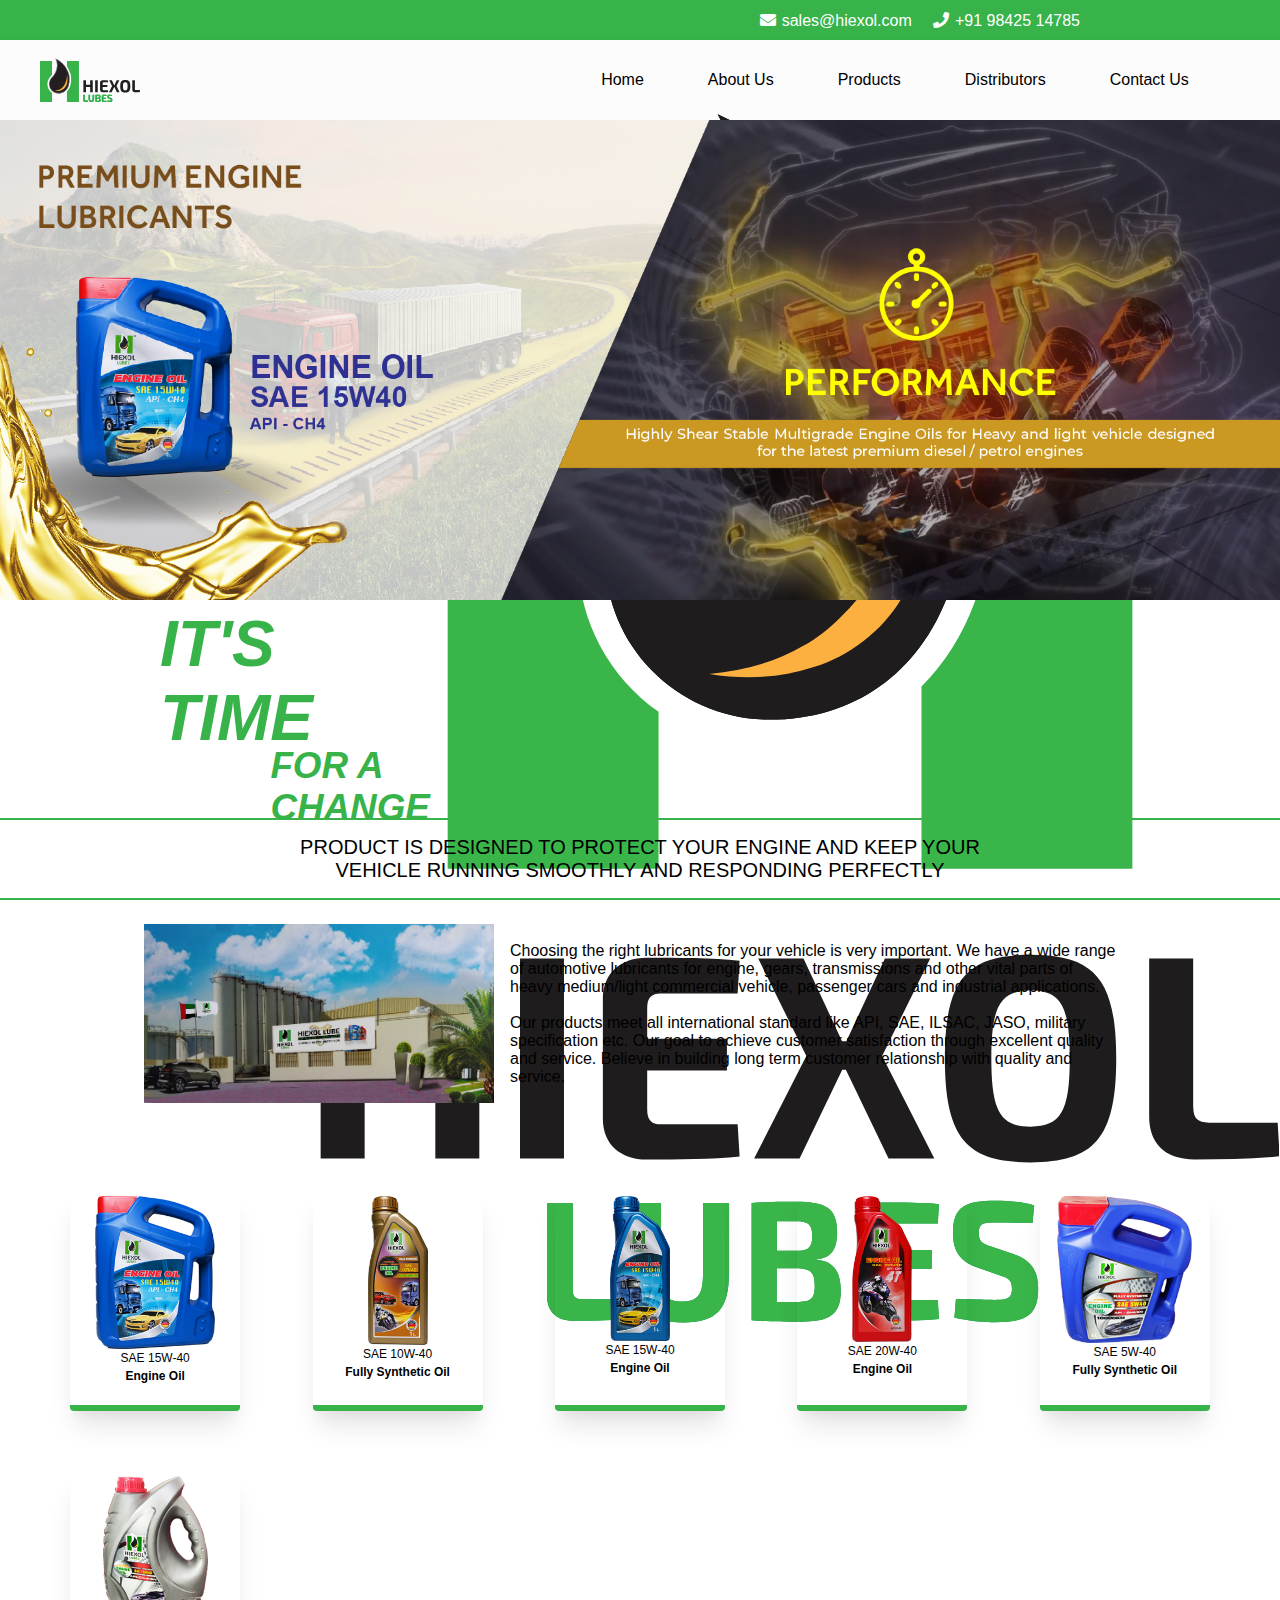
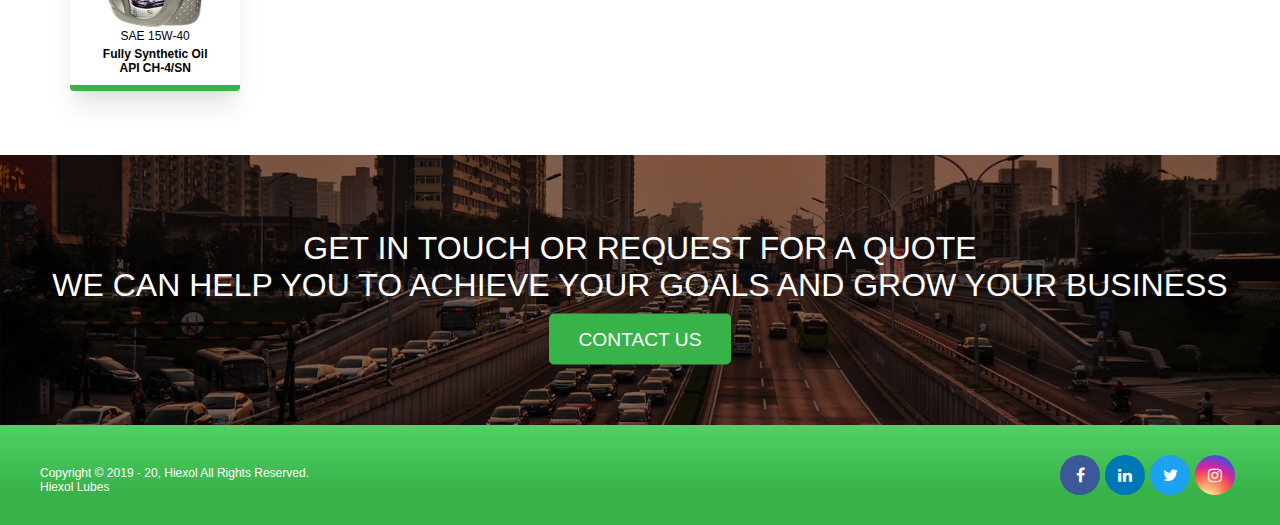
<file: index.html>
<!DOCTYPE html>
<html lang="en">

<head>
    <meta charset="UTF-8">
    <meta name="viewport" content="width=device-width, initial-scale=1.0">
    <meta http-equiv="X-UA-Compatible" content="ie=edge">
    <title>Hiexol</title>
    <link rel="shortcut icon" href="/img/favicon (2).png" />
    <link rel="stylesheet" href="https://cdnjs.cloudflare.com/ajax/libs/font-awesome/5.11.2/css/all.min.css">

    <link rel="stylesheet" href="https://cdnjs.cloudflare.com/ajax/libs/font-awesome/4.7.0/css/font-awesome.min.css">
    <link href='https://fonts.googleapis.com/css?family=Montserrat' rel='stylesheet'>
    <link rel="stylesheet" href="main.css">

</head>

<body>

    <header class="bg-main">
        <div class="green-box">
            <ul>
                <li><i class="fas fa-envelope"></i><a href="mailto:sales@hiexol.com">sales@hiexol.com</a></li>
                <li><i class="fas fa-phone"></i><a href="tel:+91 98425 14785">+91 98425 14785</a></li>
            </ul>
        </div>


        <div class="navigation">

            <img src="img/Logo.svg" alt="" srcset="" class="logo">

            <nav>

                <a href="#" class="hide-desktop">
                    <img src="/svg/humburger.svg" alt="" class="menu" id="menu"></a>

                <ul class="show-desktop hide-mobile" id="nav">
                    <li id="exit" class="exit-btn hide-desktop"><img src="/svg/close.svg" alt=""></li>
                    <li><a href="/index.html">Home</a></li>
                    <li><a href="/about-us.html">About Us</a></li>
                    <li><a href="/products.html">Products</a></li>
                    <li><a href="/distributors.html">Distributors</a></li>
                    <li><a href="/contact.html">Contact Us</a></li>
                </ul>
            </nav>
        </div>

    </header>






    <div class="slideshow-container">

        <div class="mySlides fade">

            <img src="/img/02-01.jpg" style="width:100%">

        </div>

        <div class="mySlides fade">

            <img src="/img/02-02.jpg" style="width:100%">

        </div>

        <div class="mySlides fade">

            <img src="/img/02-03.jpg" style="width:100%">

        </div>

    </div>

    <br>

    <div style="text-align:center">
        <span class="dot"></span>
        <span class="dot"></span>
        <span class="dot"></span>
    </div>



    <!-- <button id="prevbtn">Prev</button>
    <button id="nextbtn">Next</button> -->

    <main>

        <div class="main-content">

            <div class="context">
                <h1>It's Time</h1>
                <h4>For a change</h4>
            </div>
            <img src="/svg/Trade-Mark-01.svg" alt="" class="logo-tm">

        </div>

        <div class="body-content">
            <div class="main-body">

                <h6>PRODUCT IS DESIGNED TO PROTECT YOUR ENGINE AND KEEP YOUR VEHICLE RUNNING SMOOTHLY AND RESPONDING PERFECTLY</h6>

            </div>
        </div>

        <div class="container-padding">

            <div class="img-content">
                <img src="/img/Factory Panges.jpg" alt="" class="img-box">
                <div class="img-para">
                    <p>Choosing the right lubricants for your vehicle is very important. We have a wide range of automotive lubricants for engine, gears, transmissions and other vital parts of heavy medium/light commercial vehicle, passenger cars and industrial
                        applications. <br> <br> Our products meet all international standard like API, SAE, ILSAC, JASO, military specification etc. Our goal to achieve customer satisfaction through excellent quality and service. Believe in building long
                        term customer relationship with quality and service.</p>
                    <!-- <br> -->

                </div>
            </div>
        </div>


    </main>

    <section class="products">

        <div class="prod-box">
            <div class="prod-1">
                <img class="img-1" src="/img/SAE 15W-40 - 4L.png" alt="">
                <div class="content">
                    <p><span>SAE 15W-40</span></p>
                    <p>Engine Oil</p>
                    <!-- <p>4 Liter</p> -->
                </div>
            </div>
            <div class="prod-1">
                <img class="img-2" src="/img/SAE 10W-40 Full Synthetic - 1L.png" alt="">
                <div class="content">
                    <p><span>SAE 10W-40</span></p>
                    <p>Fully Synthetic Oil</p>
                    <!-- <p>4 Liter</p> -->
                </div>
            </div>
            <div class="prod-1">
                <img class="img-3" src="/img/SAE 15W-40 - 1L.png" alt="">
                <div class="content">
                    <p><span>SAE 15W-40</span></p>
                    <p>Engine Oil</p>
                    <!-- <p>4 Liter</p> -->
                </div>
            </div>
            <div class="prod-1 ">
                <img class="img-4" src="/img/4T SAE 20W-40 - 900ML.png" alt="">
                <div class="content">
                    <p><span>SAE 20W-40</span></p>
                    <p>Engine Oil</p>
                    <!-- <p>4 Liter</p> -->
                </div>
            </div>
            <div class="prod-1 ">
                <img class="img-5" src="/img/SAE 5W-40 - 4L.png" alt="">
                <div class="content">
                    <p><span>SAE 5W-40</span></p>
                    <p>Fully Synthetic Oil</p>
                    <!-- <p>4 Liter</p> -->
                </div>
            </div>
            <div class="prod-1 ">
                <img class="img-6" src="/img/SAE 15W-40 - 3L.png" alt="">
                <div class="content">
                    <p><span>SAE 15W-40</span></p>
                    <p>Fully Synthetic Oil <br> API CH-4/SN</p>
                    <!-- <p>4 Liter</p> -->
                </div>
            </div>
            <!-- <div class="prod-1 prod-cent">
                <img class="img-6" src="/img/Lithium Grease.png" alt="">
                <div class="content">
                    <p><span>Multi Purpose Lithium Grease</span></p>
                    <p>RLG500 <br>16 OZ, (1LB.) 453 GMS</p>
                    
                </div>
            </div> -->
        </div>

    </section>



    <div class="hero-img-footer">
        <div class="footer-text">
            <P>GET IN TOUCH OR REQUEST FOR A QUOTE <br> WE CAN HELP YOU TO ACHIEVE YOUR GOALS AND GROW YOUR BUSINESS</P>
            <div class="btn">
                <a href="/contact.html">CONTACT US</a>
            </div>


        </div>


    </div>


    <div class="green-box-1 copyright">
        <p>Copyright &copy; 2019 - 20, Hiexol All Rights Reserved. <br> Hiexol Lubes</p>
        <!-- <p>Hiexol Lubes</p> -->


        <div class="social">
            <ul>
                <li><a href="https://www.facebook.com/hiexollubes" target="_blank"><i class="fa wp-icon fa-facebook-f fa-lg"></i></a></li>
                <li><a href="https://www.linkedin.com/hiexollubes" target="_blank"><i class="fa wp-icon fa-linkedin fa-lg"></i></a></li>
                <li><a href="https://twitter.com/hiexollubes" target="_blank"><i class="fa wp-icon fa-twitter fa-lg"></i></a></li>
                <li><a href="https://www.instagram.com/hiexollubes" target="_blank"><i class="fa wp-icon fa-instagram fa-lg"></i></a></li>

            </ul>
        </div>








        <!-- <script src="/app.js"></script> -->

        <script>
            var slideIndex = 0;
            showSlides();

            function showSlides() {
                var i;
                var slides = document.getElementsByClassName("mySlides");
                var dots = document.getElementsByClassName("dot");
                for (i = 0; i < slides.length; i++) {
                    slides[i].style.display = "none";
                }
                slideIndex++;
                if (slideIndex > slides.length) {
                    slideIndex = 1
                }
                for (i = 0; i < dots.length; i++) {
                    dots[i].className = dots[i].className.replace(" active", "");
                }
                slides[slideIndex - 1].style.display = "block";
                dots[slideIndex - 1].className += " active";
                setTimeout(showSlides, 4000); // Change image every 2 seconds
            }
        </script>


        <script src="/app.js"></script>

</body>

</html>
</file>
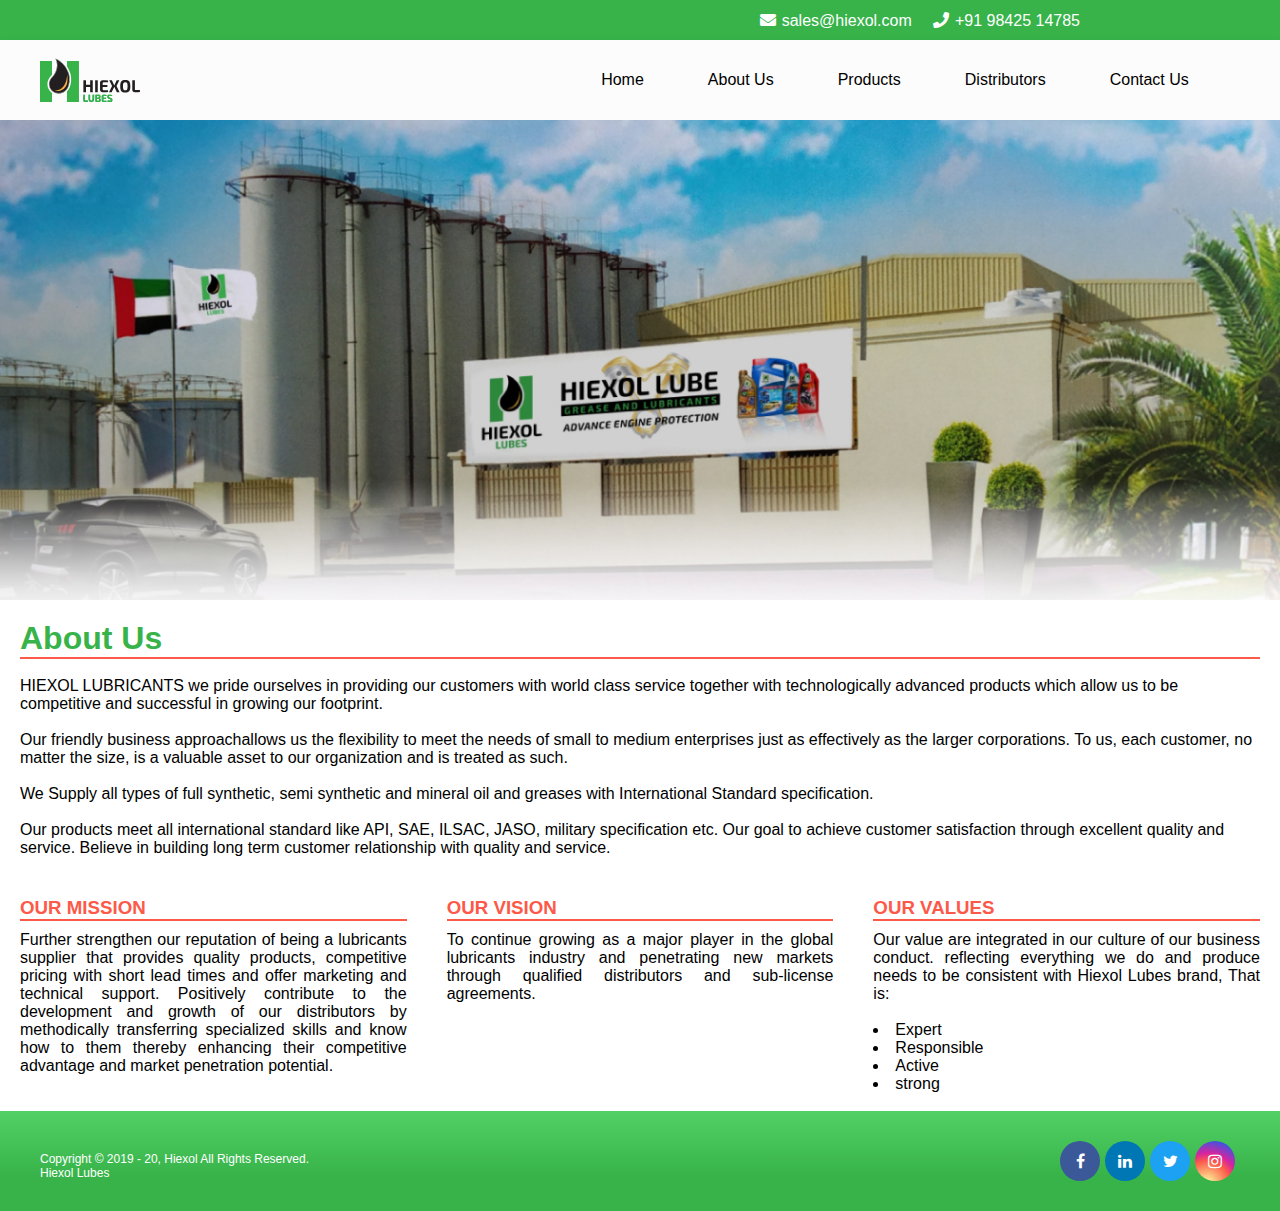
<file: about-us.html>
<!DOCTYPE html>
<html lang="en">

<head>
    <meta charset="UTF-8">
    <meta name="viewport" content="width=device-width, initial-scale=1.0">
    <meta http-equiv="X-UA-Compatible" content="ie=edge">
    <title>Hiexol | About US</title>
    <link rel="shortcut icon" href="/img/favicon (2).png" />
    <link rel="stylesheet" href="https://cdnjs.cloudflare.com/ajax/libs/font-awesome/5.11.2/css/all.min.css">
    <link rel="stylesheet" href="https://cdnjs.cloudflare.com/ajax/libs/font-awesome/4.7.0/css/font-awesome.min.css">


    <link href='https://fonts.googleapis.com/css?family=Montserrat' rel='stylesheet'>
    <link rel="stylesheet" href="main.css">
    <link rel="stylesheet" href="about.css">
</head>

<body>

    <header class="bg-main">
        <div class="green-box green-box-mobile">
            <ul>
                <li><i class="fas fa-envelope"></i><a href="mailto:sales@hiexol.com">sales@hiexol.com</a></li>
                <li><i class="fas fa-phone"></i><a href="tel:+91 98425 14785">+91 98425 14785</a></li>
            </ul>
        </div>

        <div class="navigation">

            <img src="img/Logo.svg" alt="" srcset="" class="logo">

            <nav>

                <a href="#" class="hide-desktop">
                    <img src="/svg/humburger.svg" alt="" class="menu" id="menu"></a>

                <ul class="show-desktop hide-mobile" id="nav">
                    <li id="exit" class="exit-btn hide-desktop"><img src="/svg/close.svg" alt=""></li>
                    <li><a href="/index.html">Home</a></li>
                    <li><a href="/about-us.html">About Us</a></li>
                    <li><a href="/products.html">Products</a></li>
                    <li><a href="/distributors.html">Distributors</a></li>
                    <li><a href="/contact.html">Contact Us</a></li>
                </ul>
            </nav>
        </div>

    </header>

    <img src="img/about-img.jpg" class="fact-img" alt="">



    <div class="about-us">



        <h1>About Us</h1>
        <br>
        <p>HIEXOL LUBRICANTS we pride ourselves in providing our customers with world class service together with technologically advanced products which allow us to be competitive and successful in growing our footprint.<br><br> Our friendly business approachallows
            us the flexibility to meet the needs of small to medium enterprises just as effectively as the larger corporations. To us, each customer, no matter the size, is a valuable asset to our organization and is treated as such.<br><br> We Supply
            all types of full synthetic, semi synthetic and mineral oil and greases with International Standard specification.<br><br> Our products meet all international standard like API, SAE, ILSAC, JASO, military specification etc. Our goal to achieve
            customer satisfaction through excellent quality and service. Believe in building long term customer relationship with quality and service.</p>

        <div class="about-details">
            <div class="mission">
                <h3>Our Mission</h3>
                <p>Further strengthen our reputation of being a lubricants supplier that provides quality products, competitive pricing with short lead times and offer marketing and technical support. Positively contribute to the development and growth of
                    our distributors by methodically transferring specialized skills and know how to them thereby enhancing their competitive advantage and market penetration potential.
                </p>
            </div>
            <div class="mission">
                <h3>Our vision</h3>
                <p>To continue growing as a major player in the global lubricants industry and penetrating new markets through qualified distributors and sub-license agreements.
                </p>
            </div>
            <div class="mission">
                <h3>Our Values</h3>
                <p>Our value are integrated in our culture of our business conduct. reflecting everything we do and produce needs to be consistent with Hiexol Lubes brand, That is:</p> <br>
                <ul>
                    <li>Expert</li>
                    <li>Responsible</li>
                    <li>Active</li>
                    <li>strong</li>
                </ul>
            </div>
        </div>


    </div>



    <br>


    <div class="green-box-1 copyright">
        <p>Copyright &copy; 2019 - 20, Hiexol All Rights Reserved. <br> Hiexol Lubes</p>
        <!-- <p>Hiexol Lubes</p> -->


        <div class="social">
            <ul>
                <li><a href="https://www.facebook.com/hiexollubes" target="_blank"><i class="fa wp-icon fa-facebook-f fa-lg"></i></a></li>
                <li><a href="https://www.linkedin.com/hiexollubes" target="_blank"><i class="fa wp-icon fa-linkedin fa-lg"></i></a></li>
                <li><a href="https://twitter.com/hiexollubes" target="_blank"><i class="fa wp-icon fa-twitter fa-lg"></i></a></li>
                <li><a href="https://www.instagram.com/hiexollubes" target="_blank"><i class="fa wp-icon fa-instagram fa-lg"></i></a></li>

            </ul>
        </div>

        <!-- <div class="logo-about-us">
        <img src="/img/Formulated.png" alt="" srcset="">
        <img src="/img/Bas Logo.png" alt="" srcset="">
        <img src="/img/Dac Logo.png" alt="" srcset="">
    </div> -->



        <script src="/app.js"></script>

</body>

</html>
</file>
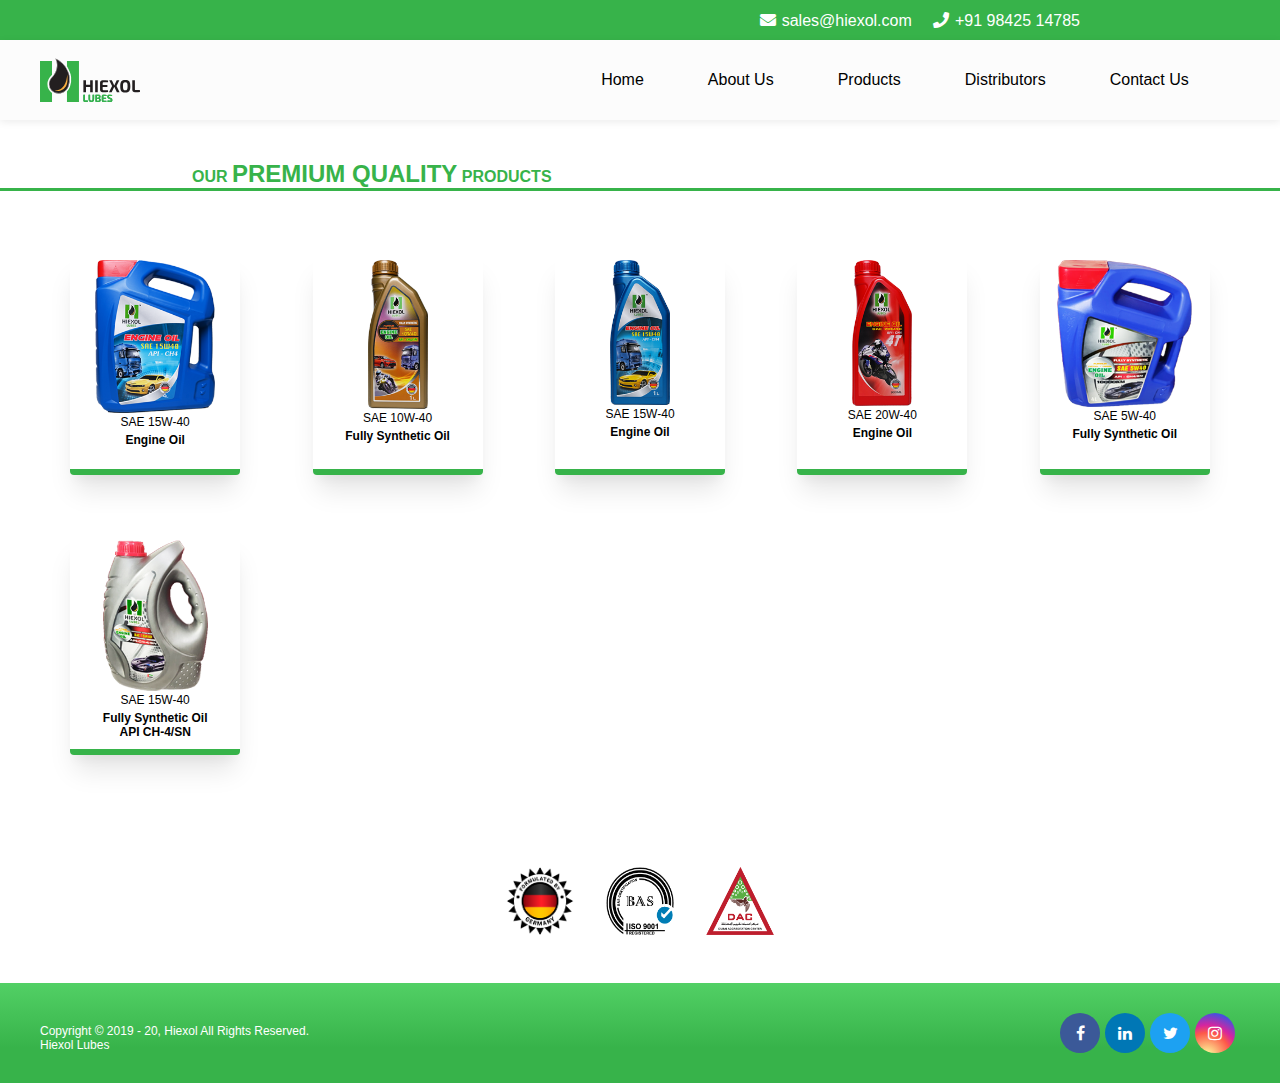
<file: products.html>
<!DOCTYPE html>
<html lang="en">

<head>
    <meta charset="UTF-8">
    <meta name="viewport" content="width=device-width, initial-scale=1.0">
    <meta http-equiv="X-UA-Compatible" content="ie=edge">
    <title>Hiexol | Products</title>
    <link rel="shortcut icon" href="/img/favicon (2).png" />
    <link rel="stylesheet" href="https://cdnjs.cloudflare.com/ajax/libs/font-awesome/5.11.2/css/all.min.css">
    <link rel="stylesheet" href="https://cdnjs.cloudflare.com/ajax/libs/font-awesome/4.7.0/css/font-awesome.min.css">


    <link href='https://fonts.googleapis.com/css?family=Montserrat' rel='stylesheet'>
    <link rel="stylesheet" href="main.css">
    <link rel="stylesheet" href="products.css">
</head>

<body>

    <header class="bg-main">
        <div class="green-box">
            <ul>
                <li><i class="fas fa-envelope"></i><a href="mailto:sales@hiexol.com">sales@hiexol.com</a></li>
                <li><i class="fas fa-phone"></i><a href="tel:+91 98425 14785">+91 98425 14785</a></li>
            </ul>
        </div>

        <div class="navigation">

            <img src="img/Logo.svg" alt="" srcset="" class="logo">

            <nav>

                <a href="#" class="hide-desktop">
                    <img src="/svg/humburger.svg" alt="" class="menu" id="menu"></a>

                <ul class="show-desktop hide-mobile" id="nav">
                    <li id="exit" class="exit-btn hide-desktop"><img src="/svg/close.svg" alt=""></li>
                    <li><a href="/index.html">Home</a></li>
                    <li><a href="/about-us.html">About Us</a></li>
                    <li><a href="/products.html">Products</a></li>
                    <li><a href="/distributors.html">Distributors</a></li>
                    <li><a href="/contact.html">Contact Us</a></li>
                </ul>
            </nav>
        </div>

    </header>




    <div class="title-prod">

        <h4>Our <strong>Premium Quality</strong> Products</h4>

    </div>

    <section class="products">

        <div class="prod-box">
            <div class="prod-1">
                <img class="img-1" src="/img/SAE 15W-40 - 4L.png" alt="">
                <div class="content">
                    <p><span>SAE 15W-40</span></p>
                    <p>Engine Oil</p>
                    <!-- <p>4 Liter</p> -->
                </div>
            </div>
            <div class="prod-1">
                <img class="img-2" src="/img/SAE 10W-40 Full Synthetic - 1L.png" alt="">
                <div class="content">
                    <p><span>SAE 10W-40</span></p>
                    <p>Fully Synthetic Oil</p>
                    <!-- <p>4 Liter</p> -->
                </div>
            </div>
            <div class="prod-1">
                <img class="img-3" src="/img/SAE 15W-40 - 1L.png" alt="">
                <div class="content">
                    <p><span>SAE 15W-40</span></p>
                    <p>Engine Oil</p>
                    <!-- <p>4 Liter</p> -->
                </div>
            </div>
            <div class="prod-1 ">
                <img class="img-4" src="/img/4T SAE 20W-40 - 900ML.png" alt="">
                <div class="content">
                    <p><span>SAE 20W-40</span></p>
                    <p>Engine Oil</p>
                    <!-- <p>4 Liter</p> -->
                </div>
            </div>
            <div class="prod-1 ">
                <img class="img-5" src="/img/SAE 5W-40 - 4L.png" alt="">
                <div class="content">
                    <p><span>SAE 5W-40</span></p>
                    <p>Fully Synthetic Oil</p>
                    <!-- <p>4 Liter</p> -->
                </div>
            </div>
            <div class="prod-1 ">
                <img class="img-6" src="/img/SAE 15W-40 - 3L.png" alt="">
                <div class="content">
                    <p><span>SAE 15W-40</span></p>
                    <p>Fully Synthetic Oil <br> API CH-4/SN</p>
                    <!-- <p>4 Liter</p> -->
                </div>
            </div>
            <!-- <div class="prod-1 prod-cent">
                <img class="img-6" src="/img/Lithium Grease.png" alt="">
                <div class="content">
                    <p><span>Multi Purpose Lithium Grease</span></p>
                    <p>RLG500 <br>16 OZ, (1LB.) 453 GMS</p>
                    
                </div>
            </div> -->
        </div>

    </section>

    <div class="logo-about-us">
        <div class="logo-prods">
            <img src="/img/Formulated.png" alt="" srcset="">
            <img src="/img/Bas Logo.png" alt="" srcset="">
            <img src="/img/Dac Logo.png" alt="" srcset="">
        </div>
    </div>

    <div class="green-box-1 copyright">
        <p>Copyright &copy; 2019 - 20, Hiexol All Rights Reserved. <br> Hiexol Lubes</p>
        <!-- <p>Hiexol Lubes</p> -->


        <div class="social">
            <ul>
                <li><a href="https://www.facebook.com/hiexollubes" target="_blank"><i class="fa wp-icon fa-facebook-f fa-lg"></i></a></li>
                <li><a href="https://www.linkedin.com/hiexollubes" target="_blank"><i class="fa wp-icon fa-linkedin fa-lg"></i></a></li>
                <li><a href="https://twitter.com/hiexollubes" target="_blank"><i class="fa wp-icon fa-twitter fa-lg"></i></a></li>
                <li><a href="https://www.instagram.com/hiexollubes" target="_blank"><i class="fa wp-icon fa-instagram fa-lg"></i></a></li>

            </ul>
        </div>
    </div>

    <script src="/app.js"></script>
</body>

</html>
</file>
<file: main.css>
@import url('https://fonts.googleapis.com/css?family=Montserrat&display=swap');
    * {
        margin: 0;
        padding: 0;
        box-sizing: border-box;
        font-family: 'Segoe UI', Tahoma, Geneva, Verdana, sans-serif;
    }
    
    .navigation {
        display: flex;
        justify-content: space-between;
        padding: 15px 40px;
        align-items: center;
        background-color: #fcfcfc;
        box-shadow: 0 2px 8px rgba(0, 0, 0, 0.08);
    }
    
    .logo {
        width: 100px;
        cursor: pointer;
    }
    
    .menu {
        width: 20px;
        /* margin-top: 45%; */
    }
    
    .hide-mobile {
        display: none;
    }
    
    nav ul {
        position: fixed;
        width: 60%;
        height: 100%;
        top: 0;
        right: 0;
        text-align: left;
        background-color: #37b34a;
        z-index: 25;
        padding-top: 5.3em;
        padding-right: 1.2em;
        list-style: none;
    }
    
    nav ul li a {
        color: #ffffff;
        text-decoration: none;
        display: block;
        width: 100%;
        padding: 1em 1em;
        /* background-color: rgb(49, 55, 59); */
        font-weight: 500;
    }
    
    nav ul li a:hover {
        background-color: #39c04d;
    }
    
    .exit-btn {
        margin-bottom: 1em;
        margin-top: -1.3em;
        text-align: right;
        padding: 0 1.4em;
    }
    
    .exit-btn img {
        width: 15px;
        cursor: pointer;
    }
    
    @media only screen and (min-width: 650px) {
        .logo {
            width: 100px;
        }
        .menu {
            width: 20px;
            margin-top: 45%;
        }
        nav ul {
            position: inherit;
            width: auto;
            background: none;
            height: auto;
            display: flex;
            padding-top: 0;
        }
        nav ul li {
            float: left;
            list-style: none;
        }
        nav ul li a {
            color: black;
            background: inherit;
            text-decoration: none;
            text-align: right;
            display: block;
            /* width: 100%; */
            padding: 1em 2em;
            overflow: hidden;
            display: block;
        }
        nav ul li a:hover {
            background-color: inherit;
            opacity: .9;
            transition: .4s ease-in-out;
        }
        .show-desktop {
            display: block;
            /* margin: 0 auto 13% auto; */
        }
        .hide-desktop {
            display: none;
        }
    }
    /* carousel */
    
    .carousel-container {
        width: 70%;
        margin: auto;
        overflow: hidden;
    }
    
    .carousel-slide {
        display: flex;
        width: 100%;
    }
    
    .carousel-slide img {
        width: 100%;
    }
    /* Main-Content */
    
    .main-content {
        margin: 0 auto;
        width: 75%;
        height: 200px;
        display: flex;
        align-items: center;
        justify-content: space-between;
    }
    
    @media only screen and (max-width: 650px) {
        .main-content {
            margin: 0 auto;
            width: 75%;
            height: 125px;
            display: flex;
            align-items: center;
            justify-content: space-between;
        }
        .main-content .context {
            text-transform: uppercase;
            font-style: italic;
            color: #37b34a;
            /* background-color: #717171; */
        }
        .main-content .context h1 {
            font-size: 2em;
            /* background-color: #717171; */
        }
        .main-content .context h4 {
            font-size: 1.2em;
            /* position: relative; */
            /* left: 1.9em; */
            /* background-color: #717171; */
            /* margin-top: -10px; */
            /* display: none; */
        }
        /* .main-content .context img {
            width: 30px;
            background-color: #717171;
        } */
        .logo-tm {
            width: 70px;
        }
    }
    
    @media only screen and (max-width: 425px) {
        .main-content {
            margin: 0 auto;
            width: 75%;
            height: 125px;
            display: flex;
            align-items: center;
            justify-content: space-between;
        }
        .main-content .context {
            text-transform: uppercase;
            font-style: italic;
            color: #37b34a;
            /* background-color: #717171; */
        }
        .main-content .context h1 {
            font-size: 2em;
            /* background-color: #717171; */
        }
        .main-content .context h4 {
            font-size: 1.2em;
            position: relative;
            left: 1.35em;
            /* background-color: #717171; */
            /* margin-top: -10px; */
            /* display: none; */
        }
        .logo-tm {
            width: 70px;
        }
    }
    
    .main-content .context {
        text-transform: uppercase;
        font-style: italic;
        color: #37b34a;
    }
    
    .context h1 {
        font-size: 4em;
    }
    
    .context h4 {
        font-size: 2.3em;
        position: relative;
        left: 3em;
        margin-top: -10px;
    }
    
    .body-content {
        margin: 0 auto;
        width: 100%;
        border-top: 2px solid #37b34a;
        border-bottom: 2px solid #37b34a;
    }
    
    .main-body {
        width: 60%;
        margin: auto;
    }
    
    .body-content h6 {
        margin-top: 1rem;
        margin-bottom: 1rem;
        text-transform: uppercase;
        text-align: center;
        font-size: 1.25em;
        font-weight: 500;
    }
    
    @media only screen and (max-width: 650px) {
        .main-body {
            width: 80%;
            margin: auto;
        }
        .body-content h6 {
            margin-top: 1rem;
            margin-bottom: 1rem;
            text-transform: uppercase;
            text-align: center;
            font-size: 1em;
            font-weight: 500;
        }
    }
    /* Image content Section */
    
    .container-padding {
        padding: 1.5em 1em;
        width: 80%;
        margin: 0 auto;
    }
    
    .img-content {
        display: grid;
        grid-template-columns: 1fr 3fr;
        align-items: center;
    }
    
    .img-box {
        width: 350px;
        height: auto;
    }
    
    .img-para p {
        padding: 1em;
    }
    
    @media only screen and (max-width: 650px) {
        .container-padding {
            padding: 1.5em .5em;
            width: 80%;
            margin: 0 auto;
        }
        .img-content {
            display: grid;
            grid-template-columns: 1fr;
            align-items: center;
        }
        .img-box {
            width: 100%;
            /* height: auto; */
        }
        .img-para p {
            padding: .70rem 0 .50rem 0;
        }
    }
    /* footer */
    
    .green-box-1 {
        width: 100%;
        height: 100px;
        background: linear-gradient(0deg, rgba(55, 179, 74, 1) 35%, rgba(82, 208, 101, 1) 100%);
    }
    
    .hero-img-footer {
        background-image: linear-gradient(rgba(0, 0, 0, 0.5), rgba(0, 0, 0, 0.5)), url(/img/FOOTER.png);
        height: 30vh;
        background-position: center;
        background-repeat: no-repeat;
        background-size: cover;
        position: relative;
    }
    
    .footer-text {
        width: 100%;
        text-align: center;
        position: absolute;
        top: 50%;
        left: 50%;
        transform: translate(-50%, -50%);
        color: white;
        padding: 2em;
    }
    
    .footer-text p {
        font-size: 2em;
    }
    
    .btn {
        padding-top: 25px;
    }
    
    .btn a {
        font-size: 1.2em;
        color: #ffffff;
        text-decoration: none;
        padding: 15px 30px;
        background-color: #37b34a;
        border-radius: 5px;
    }
    
    .btn a:hover {
        background-color: #37b34a;
        opacity: .95;
    }
    
    @media only screen and (max-width: 650px) {
        .hero-img-footer {
            background-image: linear-gradient(rgba(0, 0, 0, 0.7), rgba(0, 0, 0, 0.7)), url(/img/FOOTER.png);
            height: 25vh;
            background-position: center;
            background-repeat: no-repeat;
            background-size: cover;
            position: relative;
        }
        .footer-text {
            width: 100%;
            text-align: center;
            position: absolute;
            top: 50%;
            left: 50%;
            transform: translate(-50%, -50%);
            color: white;
        }
        .footer-text p {
            font-size: .85em;
        }
        .btn {
            padding-top: 20px;
            padding-bottom: 20px;
            display: inline-block;
        }
        .btn a {
            font-size: .85em;
            color: #ffffff;
            text-decoration: none;
            padding: 12px 24px;
            background-color: #37b34a;
            border-radius: 5px;
        }
    }
    
    @media only screen and (max-width: 650px) {
        .copyright {
            display: flex;
            flex-direction: column;
            justify-content: space-evenly;
            align-items: center;
            color: #ffffff;
            font-weight: 300;
            height: 170px;
            text-align: center;
        }
        .copyright P:nth-child(2) {
            text-transform: uppercase;
        }
        .social ul {
            list-style: none;
            margin: 15px auto;
            display: flex;
            flex-direction: row;
            justify-content: space-evenly;
        }
        /* ul li {
            margin: 5px 20px;
        }
         */
        .wp-icon {
            width: 20px;
            height: 20px;
            border-radius: 50%;
            text-align: center;
            line-height: 20px;
            vertical-align: middle;
            color: #fff;
            margin-right: 5px;
        }
        .fa-facebook-f {
            background: #3B5998;
        }
        .fa-linkedin {
            background: #0077B5;
        }
        .fa-twitter {
            background: #1DA1F2;
        }
        .fa-instagram {
            background: #d6249f;
            background: radial-gradient(circle at 30% 107%, #fdf497 0%, #fdf497 5%, #fd5949 45%, #d6249f 60%, #285AEB 90%);
            /* box-shadow: 0px 3px 10px rgba(0, 0, 0, .25); */
        }
        .fa-google-plus {
            background: #D04338;
        }
        .fa-youtube {
            background: #FF0000;
        }
        .fa-pinterest {
            background: #BD081C;
        }
    }
    
    .copyright {
        display: flex;
        justify-content: space-between;
        align-items: center;
        padding: 20px 40px;
        color: #ffffff;
        font-weight: 500;
        font-size: .75em;
    }
    
    .copyright P:nth-child(1) {
        padding-top: 10px;
    }
    
    .copyright P:nth-child(2) {
        text-transform: uppercase;
    }
    /* social-icons */
    
    .social ul {
        list-style: none;
        margin: 15px auto;
        display: flex;
        flex-direction: row;
        justify-content: space-evenly;
    }
    /* ul li {
        margin: 5px 20px;
    }
     */
    
    .wp-icon {
        width: 40px;
        height: 40px;
        border-radius: 50%;
        text-align: center;
        line-height: 40px;
        vertical-align: middle;
        color: #fff;
        margin-right: 5px;
    }
    
    .fa-facebook-f {
        background: #3B5998;
    }
    
    .fa-linkedin {
        background: #0077B5;
    }
    
    .fa-twitter {
        background: #1DA1F2;
    }
    
    .fa-instagram {
        background: #d6249f;
        background: radial-gradient(circle at 30% 107%, #fdf497 0%, #fdf497 5%, #fd5949 45%, #d6249f 60%, #285AEB 90%);
        /* box-shadow: 0px 3px 10px rgba(0, 0, 0, .25); */
    }
    
    .fa-google-plus {
        background: #D04338;
    }
    
    .fa-youtube {
        background: #FF0000;
    }
    
    .fa-pinterest {
        background: #BD081C;
    }
    /* products */
    /* .products {
        margin-top: 60px;
    }
     */
    
    .title-prod h4 {
        padding-top: 40px;
        color: #37b34a;
        /* margin-bottom: 40px; */
        text-transform: uppercase;
        text-align: left;
        border-bottom: 3px solid #37b34a;
        padding-left: 15%;
    }
    
    .title-prod h4 strong {
        font-size: 1.5em;
    }
    
    @media only screen and (max-width: 650px) {
        .title-prod h4 {
            padding-top: 40px;
            color: #37b34a;
            /* margin-bottom: 40px; */
            text-transform: uppercase;
            text-align: left;
            border-bottom: 3px solid #37b34a;
            padding-left: 15%;
        }
        .title-prod h4 strong {
            font-size: 1.2em;
        }
    }
    
    .products {
        padding: 4em;
    }
    
    .prod-box {
        margin: auto;
        display: grid;
        grid-template-columns: repeat(auto-fit, minmax(170px, 1fr));
        grid-gap: 60px;
        /* grid-gap: 5%; */
    }
    
    .prod-1 {
        margin: auto;
        padding: 5px 10px;
        width: 170px;
        height: 220px;
        border-bottom: 6px solid #37b34a;
        text-align: center;
        border-radius: 4px;
        box-shadow: 0 20px 25px -5px rgba(0, 0, 0, 0.1), 0 10px 10px -5px rgba(0, 0, 0, 0.04);
        cursor: pointer;
        transition: .4s all;
    }
    
    .prod-1:hover {
        cursor: pointer;
        box-shadow: 0 10px 20px 5px rgba(0, 0, 0, 0.1), 0 15px 15px 5px rgba(0, 0, 0, 0.02);
    }
    
    .prod-cent {
        display: flex;
        flex-direction: column;
        justify-content: center;
        align-items: center;
    }
    
    .img-1 {
        width: 80%;
    }
    
    .img-2 {
        width: 40%;
    }
    
    .img-3 {
        width: 40%;
    }
    
    .img-4 {
        width: 40%;
    }
    
    .img-5 {
        width: 90%;
    }
    
    .img-6 {
        width: 70%;
    }
    
    .img-7 {
        width: 80%;
    }
    
    .prod-1 .content p {
        padding: 2px;
        color: #000000;
        font-size: .75em;
        font-weight: 700;
    }
    
    .content p span {
        font-weight: 500;
        font-size: 1em;
    }
    
    .btn-products a {
        font-size: 1.2em;
        color: #ffffff;
        text-decoration: none;
        padding: 15px 30px;
        background-color: #37b34a;
        border-radius: 5px;
    }
    
    .btn-products {
        display: block;
        align-items: center;
    }
    /* slideshow */
    
    .mySlides {
        display: none;
    }
    
    img {
        vertical-align: middle;
    }
    /* Slideshow container */
    
    .slideshow-container {
        max-width: 100%;
        position: relative;
        margin: auto;
    }
    /* Caption text */
    
    .text {
        color: #f2f2f2;
        font-size: 15px;
        padding: 8px 12px;
        position: absolute;
        bottom: 8px;
        width: 100%;
        text-align: center;
    }
    /* Number text (1/3 etc) */
    
    .numbertext {
        color: #f2f2f2;
        font-size: 12px;
        padding: 8px 12px;
        position: absolute;
        top: 0;
    }
    /* The dots/bullets/indicators */
    
    .dot {
        height: 15px;
        width: 15px;
        margin: 0 2px;
        background-color: #bbb;
        border-radius: 50%;
        display: none;
        transition: background-color 0.6s ease;
    }
    
    .active {
        background-color: #717171;
    }
    /* Fading animation */
    
    .fade {
        -webkit-animation-name: fade;
        -webkit-animation-duration: 1.5s;
        animation-name: fade;
        animation-duration: 1.5s;
    }
    
    @-webkit-keyframes fade {
        from {
            opacity: .4
        }
        to {
            opacity: 1
        }
    }
    
    @keyframes fade {
        from {
            opacity: .4
        }
        to {
            opacity: 1
        }
    }
    /* On smaller screens, decrease text size */
    
    @media only screen and (max-width: 300px) {
        .text {
            font-size: 11px
        }
    }
    /* .green-box {
        width: 100%;
        height: 40px;
        background-color: rgb(55, 179, 74);
    }
    
    .green-icons {
        width: 85%;
        margin: auto;
        display: flex;
        justify-content: center;
        height: 40px;
    }
    
    .green-icons li {
        text-align: center;
        list-style-type: none;
        list-style: none;
        
    }
    
    .green-icons li a {
        text-decoration: none;
        color: #ffffff;
    } */
    
    .green-box {
        width: 100%;
        background-color: rgb(55, 179, 74);
    }
    
    .green-box ul {
        width: 85%;
        height: 40px;
        margin: 0 35px 0 0;
        display: flex;
        justify-content: flex-end;
        align-items: center;
    }
    
    @media only screen and (max-width: 475px) {
        .green-box {
            width: 100%;
            background-color: rgb(55, 179, 74);
        }
        .green-box ul {
            width: 95%;
            height: 40px;
            margin: 0 auto;
            display: flex;
            justify-content: space-between;
            align-items: center;
        }
    }
    
    @media only screen and (max-width: 320px) {
        .green-box {
            width: 100%;
            background-color: rgb(55, 179, 74);
        }
        .green-box ul {
            /* width: 100%; */
            height: 40px;
            margin: 0 auto;
            display: flex;
            justify-content: space-between;
            align-items: center;
        }
        .green-box ul li {
            font-size: .75em;
        }
    }
    
    .green-box ul li {
        list-style: none;
        padding: 0 .5em;
        font-weight: 400;
    }
    
    .green-box ul li i {
        color: #fff;
        padding: 0.35em;
    }
    
    .green-box ul li a {
        text-decoration: none;
        color: #ffffff;
    }
</file>
<file: about.css>
* {
    margin: 0;
    padding: 0;
    box-sizing: border-box;
    font-family: 'Segoe UI', Tahoma, Geneva, Verdana, sans-serif;
}


/* about-us */

.fact-img {
    width: 100%;
}

.about-us {
    /* align-items: center; */
    margin: 0 auto;
    height: 100%;
    min-height: 100%;
    padding: 20px 20px 0;
}

@media only screen and (max-width: 650px) {
    .about-us {
        height: 100%;
        min-height: 100%;
        padding: 20px 20px 0;
        /* background-color: lightblue; */
    }
}

.about-us h1 {
    color: #37b34a;
    border-bottom: 2px solid #fd5949;
}

.about-us .btn {
    padding: 0;
}

.about-us .btn a {
    font-size: .75em;
}

.about-details {
    display: grid;
    grid-template-columns: 1fr 1fr 1fr;
    grid-column-gap: 40px;
    margin-top: 40px;
    height: 100%;
    min-height: 100%;
}

@media only screen and (max-width: 650px) {
    .about-details {
        display: grid;
        grid-template-columns: 1fr;
        grid-template-rows: 1fr auto auto;
        grid-column-gap: 40px;
        margin-top: 10px;
        height: 100%;
        min-height: 100%;
    }
    .about-details .mission h3 {
        text-transform: uppercase;
        color: #fd5949;
        border-bottom: 2px solid #fd5949;
        line-height: 2;
    }
    .about-details .mission p {
        text-align: justify;
    }
    .mission ul {
        margin-bottom: 20px;
    }
}

.about-details .mission h3 {
    text-transform: uppercase;
    color: #fd5949;
    border-bottom: 2px solid #fd5949;
    margin-bottom: 10px;
}

.about-details .mission p {
    text-align: justify;
}

.mission ul li {
    list-style-position: inside
}
</file>
<file: products.css>
@import url('https://fonts.googleapis.com/css?family=Montserrat&display=swap');
* {
    margin: 0;
    padding: 0;
    box-sizing: border-box;
    font-family: 'Segoe UI', Tahoma, Geneva, Verdana, sans-serif;
}


/* @media only screen and (max-width: 650px) {
        .logo-about-us {
            width: 100%;
            display: flex;
            margin: 0 auto;
            align-items: center;
            justify-content: center;
            margin-bottom: 1em;
        }
        .logo-about-us img {
            width: 20%;
            height: auto;
        }
    } */

.logo-about-us {
    width: 70%;
    margin: 0 auto;
    padding: 2em;
    /* background-color: cornsilk; */
}

.logo-prods {
    display: flex;
    flex-direction: row;
    align-items: center;
    justify-content: center;
}

.logo-prods img {
    width: 100px;
    height: 100px;
    padding: 1em;
}


/* .logo-about-us img {
        width: 10%;
        padding: .5em;
        height: auto;
    } */
</file>
